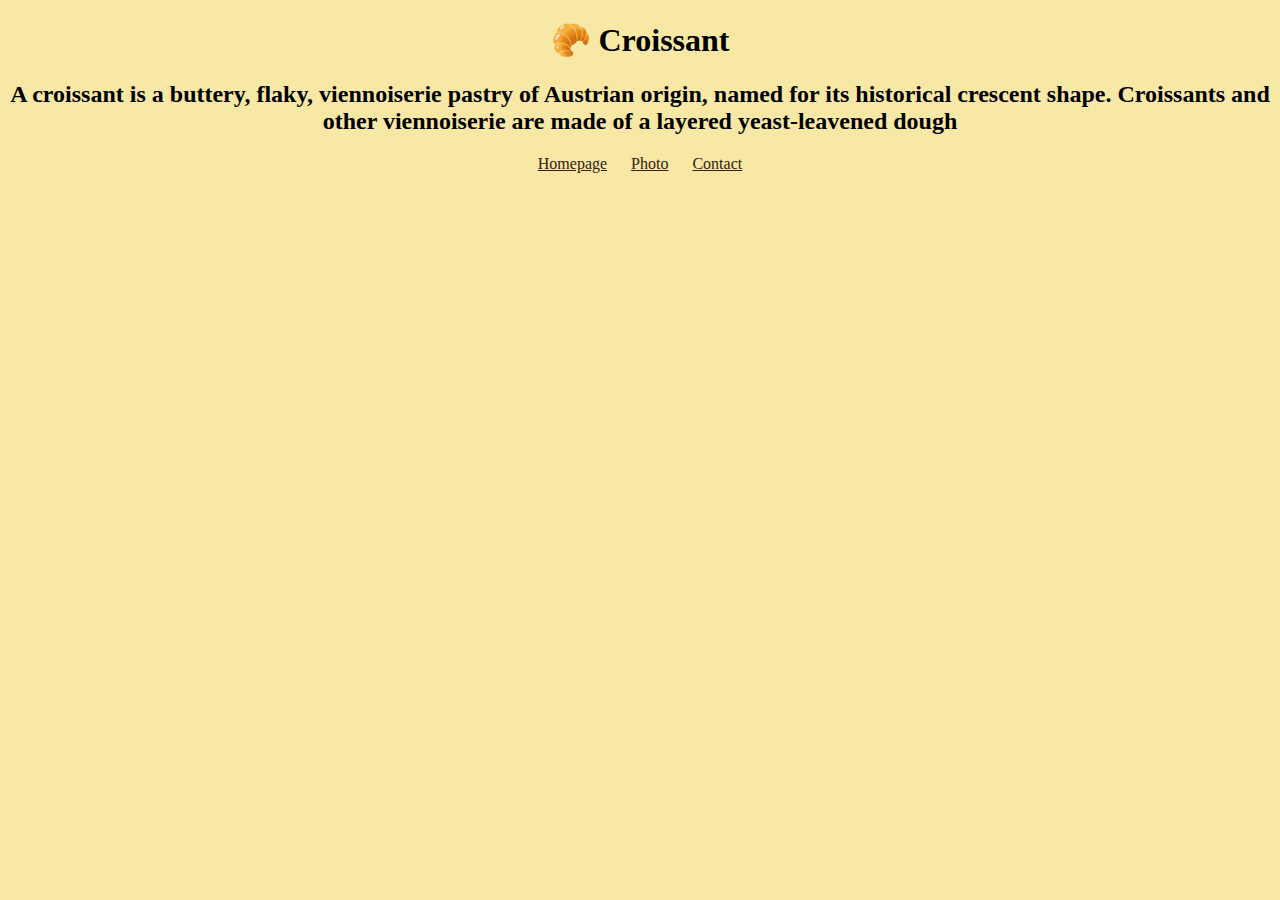
<file: index.html>
<!DOCTYPE html>
<html lang="en">
  <head>
    <meta charset="UTF-8" />
    <meta name="viewport" content="width=device-width, initial-scale=1.0" />
    <meta name="description" content="We have the best croissant" />
    <link rel="stylesheet" href="/css/style.css" />
    <title>The Best Croissant croissant.com</title>
  </head>
  <body>
    <h1>🥐 Croissant</h1>
    <h2>
      A croissant is a buttery, flaky, viennoiserie pastry of Austrian origin,
      named for its historical crescent shape. Croissants and other viennoiserie
      are made of a layered yeast-leavened dough
    </h2>
    <a href="/" title="croissant information">Homepage</a>
    <a href="/photo.html" title="Picture of a croissant">Photo</a>
    <a href="/contact.html" title="contact us for croissat">Contact</a>
  </body>
</html>
</file>
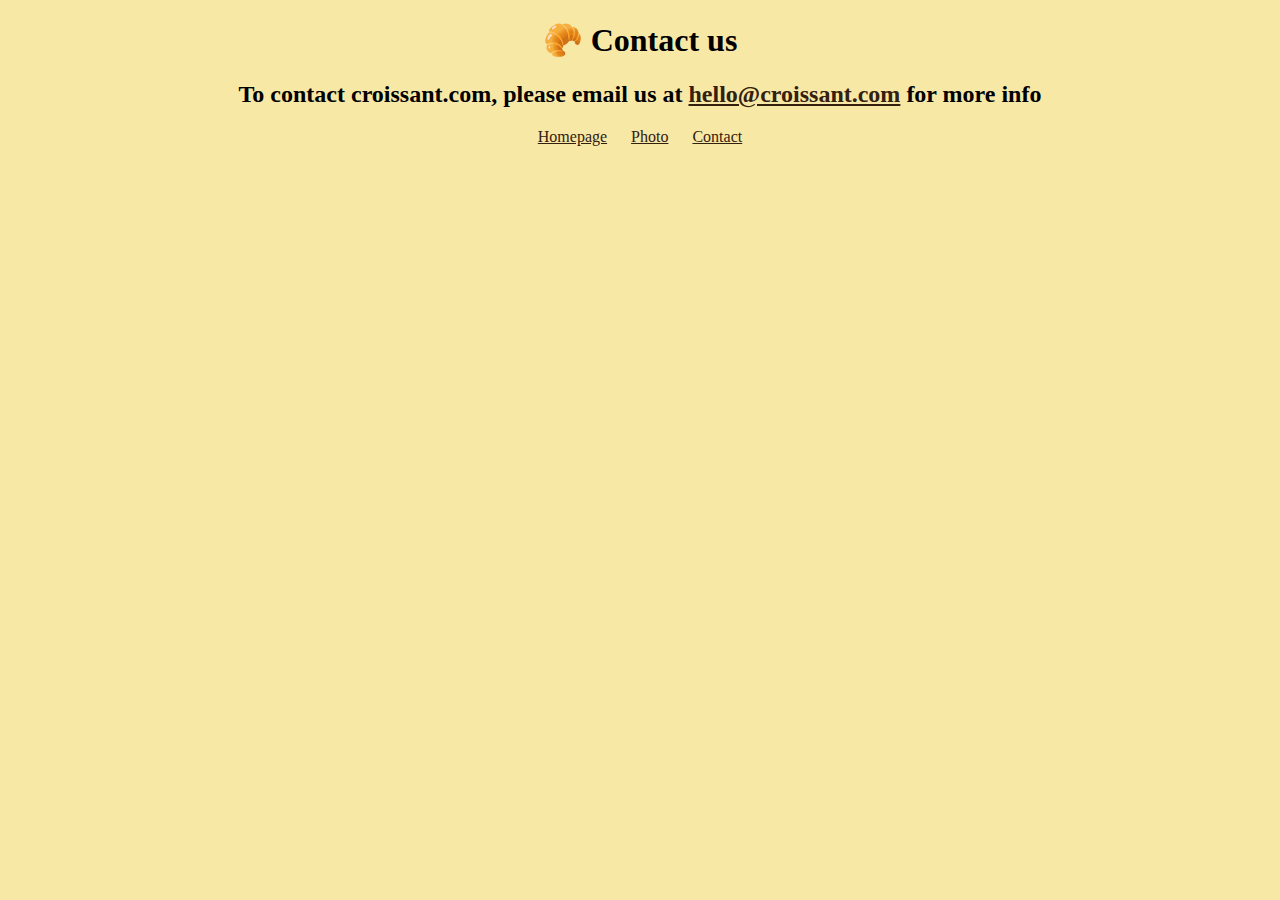
<file: contact.html>
<!DOCTYPE html>
<html lang="en">
  <head>
    <meta charset="UTF-8" />
    <meta name="viewport" content="width=device-width, initial-scale=1.0" />
    <meta
      name="description"
      content="We have the best croissant so contact us for more information."
    />
    <link rel="stylesheet" href="/css/style.css" />
    <title>Contact us croissant.com</title>
  </head>
  <body>
    <h1>🥐 Contact us</h1>
    <h2>
      To contact croissant.com, please email us at
      <a
        href="mailto:hello@croissant.com"
        class="email-link"
        title="email addres to contact us"
      >
        hello@croissant.com</a
      >
      for more info
    </h2>
    <a href="/" title="croissant information">Homepage</a>
    <a href="/photo.html" title="Picture of a croissant">Photo</a>
    <a href="/contact.html" title="contact us for croissat">Contact</a>
  </body>
</html>
</file>
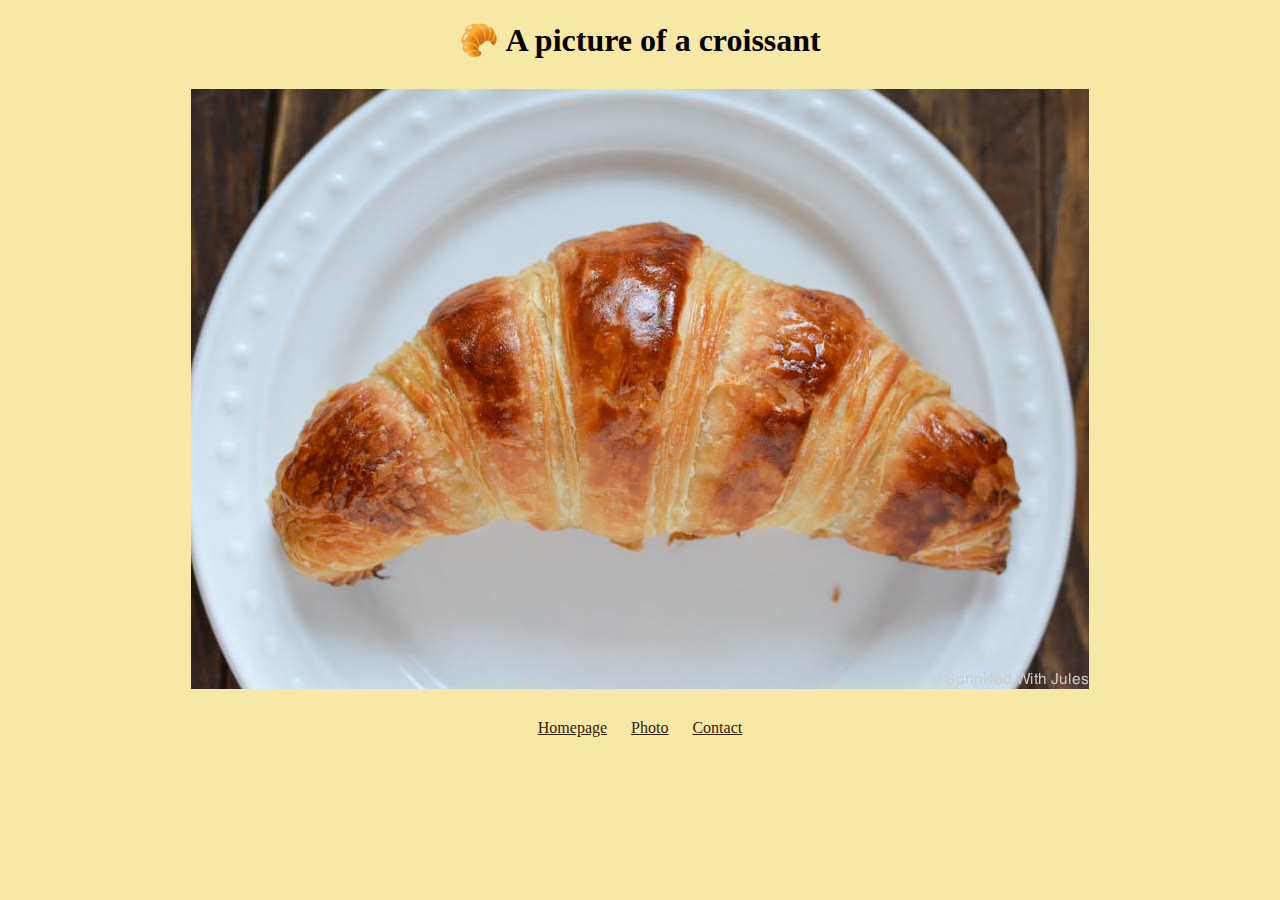
<file: photo.html>
<!DOCTYPE html>
<html lang="en">
  <head>
    <meta charset="UTF-8" />
    <meta name="viewport" content="width=device-width, initial-scale=1.0" />
    <meta name="description" content="The best croissant" />
    <link rel="stylesheet" href="/css/style.css" />
    <title>An example of a perfect Croissant croissant.com</title>
  </head>
  <body>
    <h1>🥐 A picture of a croissant</h1>
    <img src="/img/croissant.jpg" alt="img of a croissant" />
    <a href="/" title="croissant information">Homepage</a>
    <a href="/photo.html" title="Picture of a croissant">Photo</a>
    <a href="/contact.html" title="contact us for croissat">Contact</a>
  </body>
</html>
</file>
<file: css/style.css>
body {
  text-align: center;
  background-color: #f8e8a6;
}

a {
  margin: 0 10px;
  color: rgb(51, 32, 15);
}
.email-link {
  margin: 0;
}
img {
  display: block;
  margin: 30px auto;
}
</file>
